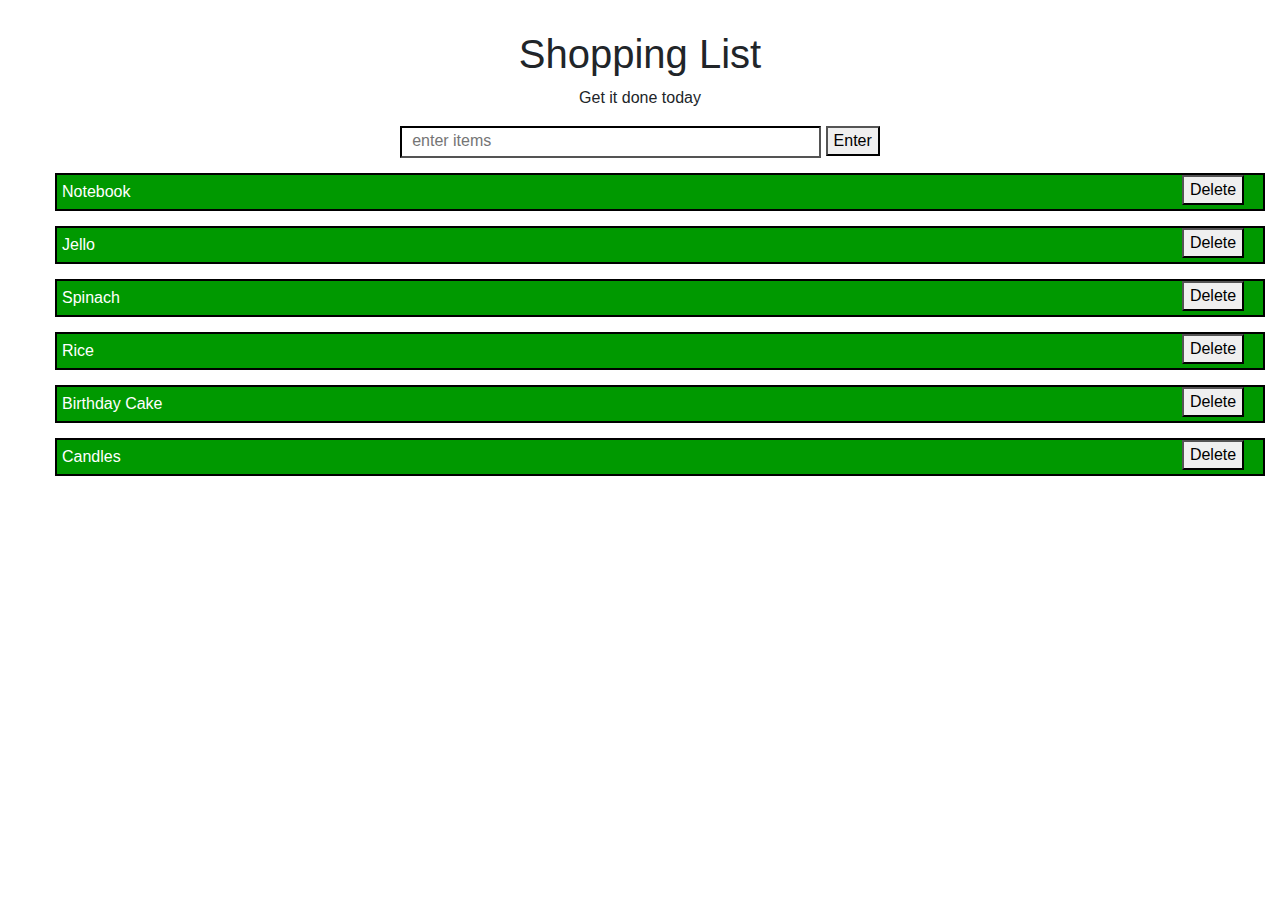
<file: index.html>
<!DOCTYPE html>
<html>
<head>
	<title>Javascript + DOM</title>
	<link rel="stylesheet" href="https://stackpath.bootstrapcdn.com/bootstrap/4.4.1/css/bootstrap.min.css" integrity="sha384-Vkoo8x4CGsO3+Hhxv8T/Q5PaXtkKtu6ug5TOeNV6gBiFeWPGFN9MuhOf23Q9Ifjh" crossorigin="anonymous">
	<link rel="stylesheet" type="text/css" href="style.css">
</head>
<body>
	<h1>Shopping List</h1>
	<p id="first">Get it done today</p>
	<input id="userinput" type="text" placeholder="enter items">
	<button id="enter">Enter</button>
	<div class="listItems col-12">
		<ul class="todo">
			<li>Notebook
				<div class="buttons">
					<button class="delete">Delete</button>
				</div>
			</li>
			<li>Jello
				<div class="buttons">
					<button class="delete">Delete</button>
				</div>
			</li>
			<li>Spinach
				<div class="buttons">
					<button class="delete">Delete</button>
				</div>
			</li>
			<li>Rice
				<div class="buttons">
					<button class="delete">Delete</button>
				</div>
			</li>
			<li>Birthday Cake
				<div class="buttons">
					<button class="delete">Delete</button>
				</div>
			</li>
			<li>Candles
				<div class="buttons">
					<button class="delete">Delete</button>
				</div>
			</li>
		</ul>
	</div>
	<script type="text/javascript" src="script.js"></script>
</body>
</html>
</file>
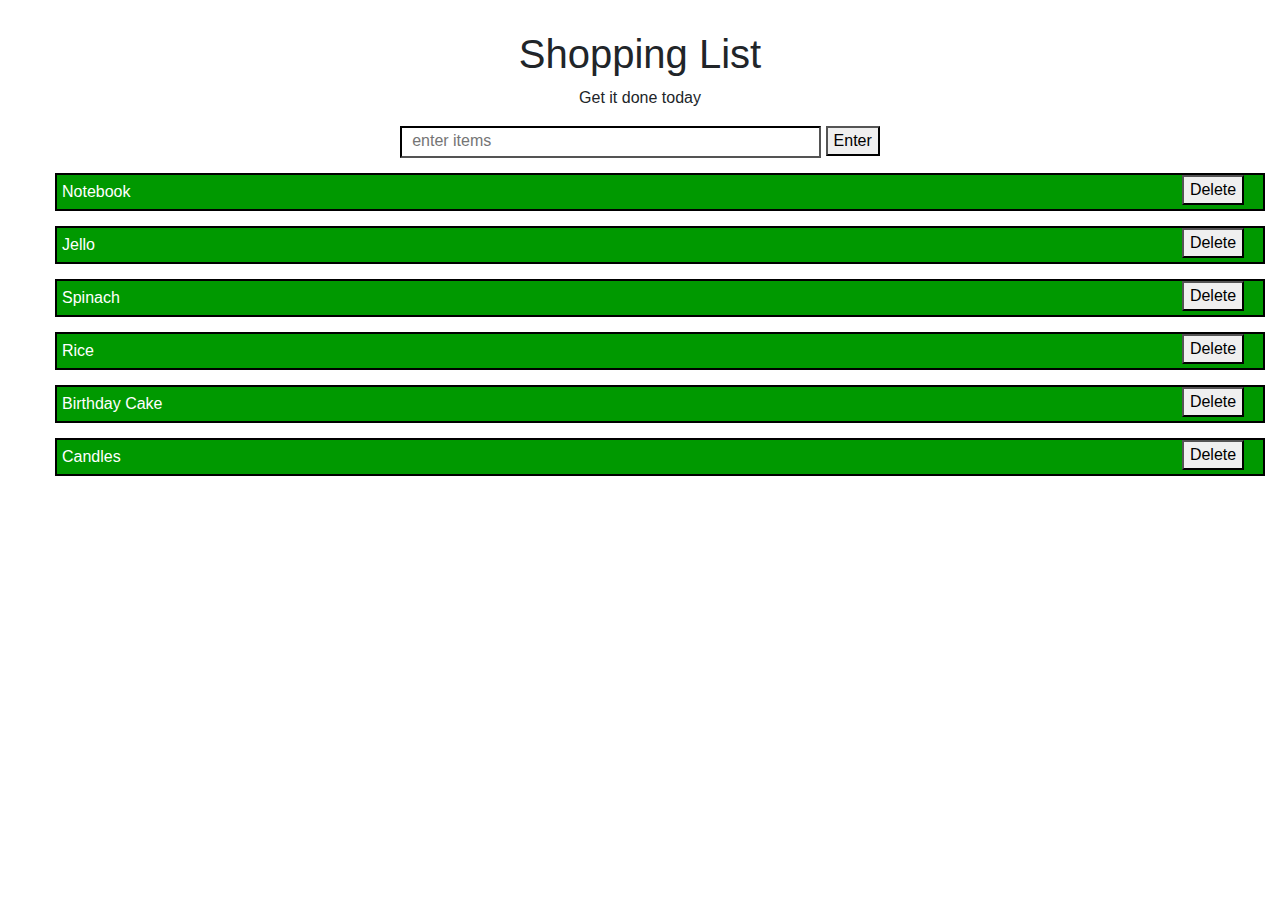
<file: shoppinglist/index.html>
<!DOCTYPE html>
<html>
<head>
	<title>Javascript + DOM</title>
	<link rel="stylesheet" href="https://stackpath.bootstrapcdn.com/bootstrap/4.4.1/css/bootstrap.min.css" integrity="sha384-Vkoo8x4CGsO3+Hhxv8T/Q5PaXtkKtu6ug5TOeNV6gBiFeWPGFN9MuhOf23Q9Ifjh" crossorigin="anonymous">
	<link rel="stylesheet" type="text/css" href="style.css">
</head>
<body>
	<h1>Shopping List</h1>
	<p id="first">Get it done today</p>
	<input id="userinput" type="text" placeholder="enter items">
	<button id="enter">Enter</button>
	<div class="listItems col-12">
		<ul class="todo">
			<li>Notebook
				<div class="buttons">
					<button class="delete">Delete</button>
				</div>
			</li>
			<li>Jello
				<div class="buttons">
					<button class="delete">Delete</button>
				</div>
			</li>
			<li>Spinach
				<div class="buttons">
					<button class="delete">Delete</button>
				</div>
			</li>
			<li>Rice
				<div class="buttons">
					<button class="delete">Delete</button>
				</div>
			</li>
			<li>Birthday Cake
				<div class="buttons">
					<button class="delete">Delete</button>
				</div>
			</li>
			<li>Candles
				<div class="buttons">
					<button class="delete">Delete</button>
				</div>
			</li>
		</ul>
	</div>
	<script type="text/javascript" src="script.js"></script>
</body>
</html>
</file>
<file: style.css>
.coolTitle {
  text-align: center;
  font-family: 'Oswald', Helvetica, sans-serif;
  font-size: 40px;
  transform: skewY(-10deg);
  letter-spacing: 4px;
  word-spacing: -8px;
  color: tomato;
  text-shadow: 
    -1px -1px 0 firebrick,
    -2px -2px 0 firebrick,
    -3px -3px 0 firebrick,
    -4px -4px 0 firebrick,
    -5px -5px 0 firebrick,
    -6px -6px 0 firebrick,
    -7px -7px 0 firebrick,
    -8px -8px 0 firebrick,
    -30px 20px 40px dimgrey;
}

body{
  text-align: center;
  margin-top: 30px;
}

.done {
  text-decoration: line-through;
}

.todo {
  width: 100%;
  float: right;
}

input {
  border-color: black;
  padding-right: 200px;
  padding-left: 10px;
  padding-bottom: 3px;
}

li {
  display: flex;
  justify-content: space-between;
  align-items: center;
  position: relative;
  list-style: none;
  padding: 5px 5px;
  color: #ffffff;
  border: 2px solid black;
  margin-top: 15px;
  margin-bottom: 10px;
  background: #009900;
  transition: all 0.75s;
}

.buttons {
  width: 100px;
  height: 50px;
  position: absolute;
  top: 0;
  right: 0;
  display: inline-block;
}
</file>
<file: shoppinglist/style.css>
.coolTitle {
  text-align: center;
  font-family: 'Oswald', Helvetica, sans-serif;
  font-size: 40px;
  transform: skewY(-10deg);
  letter-spacing: 4px;
  word-spacing: -8px;
  color: tomato;
  text-shadow: 
    -1px -1px 0 firebrick,
    -2px -2px 0 firebrick,
    -3px -3px 0 firebrick,
    -4px -4px 0 firebrick,
    -5px -5px 0 firebrick,
    -6px -6px 0 firebrick,
    -7px -7px 0 firebrick,
    -8px -8px 0 firebrick,
    -30px 20px 40px dimgrey;
}

body{
  text-align: center;
  margin-top: 30px;
}

.done {
  text-decoration: line-through;
}

.todo {
  width: 100%;
  float: right;
}

input {
  border-color: black;
  padding-right: 200px;
  padding-left: 10px;
  padding-bottom: 3px;
}

li {
  display: flex;
  justify-content: space-between;
  align-items: center;
  position: relative;
  list-style: none;
  padding: 5px 5px;
  color: #ffffff;
  border: 2px solid black;
  margin-top: 15px;
  margin-bottom: 10px;
  background: #009900;
  transition: all 0.75s;
}

.buttons {
  width: 100px;
  height: 50px;
  position: absolute;
  top: 0;
  right: 0;
  display: inline-block;
}
</file>
